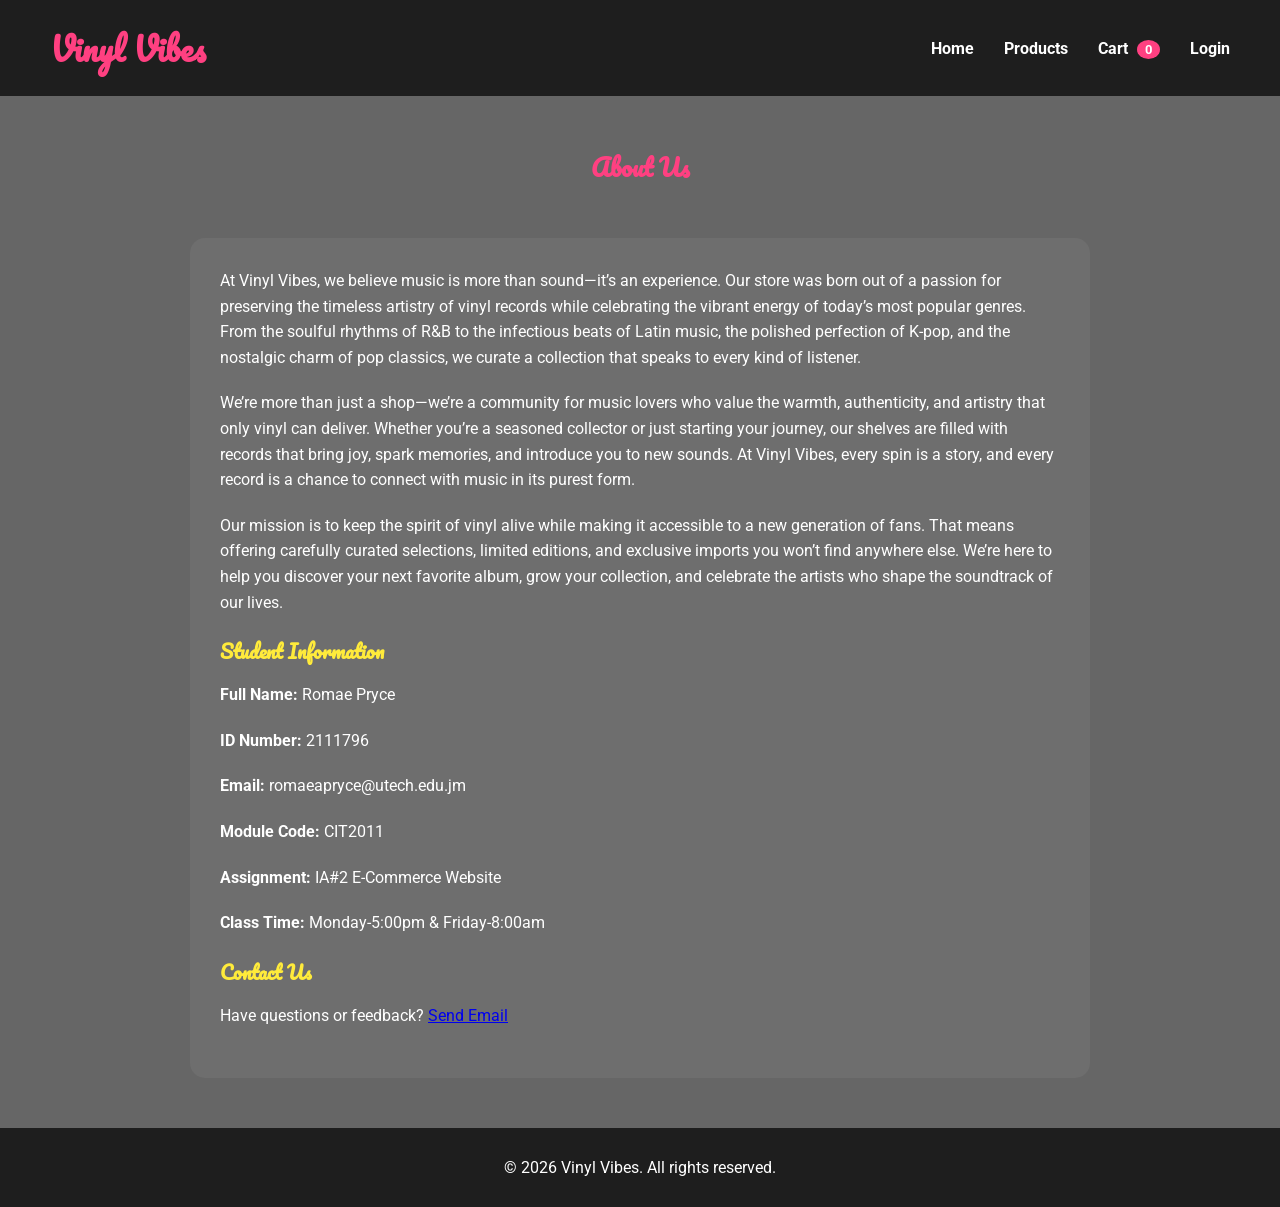
<file: Codes/about.html>
<!DOCTYPE html>
<html lang="en">
<head>
<meta charset="UTF-8">
<meta name="viewport" content="width=device-width, initial-scale=1.0">
<title>Vinyl Vibes - About Us</title>
<link rel="stylesheet" href="style.css">
<script src="script.js" defer></script>
<link href="https://fonts.googleapis.com/css2?family=Pacifico&family=Roboto:wght@400;700&display=swap" rel="stylesheet">

<style>
body {
    font-family:'Roboto',sans-serif;
    margin:0;
    background: linear-gradient(rgba(0,0,0,0.6), rgba(0,0,0,0.6)),
                url('https://images.unsplash.com/photo-1511671782779-c97d3d27a1d4?auto=format&fit=crop&w=1740&q=80') center/cover no-repeat;
    color:#fff;
}

header {
    display:flex; justify-content:space-between; align-items:center;
    padding:20px 50px; background:rgba(0,0,0,0.7);
}

header .logo h1 { font-family:'Pacifico',cursive; color:#ff4081; }

nav ul { list-style:none; display:flex; gap:30px; }

nav a { color:#fff; text-decoration:none; font-weight:bold; }

nav a:hover { color:#00e5ff; }

h2 {
    text-align:center;
    margin:50px 0;
    font-family:'Pacifico',cursive;
    color:#ff4081;
}

.about-container {
    max-width:900px;
    margin:auto;
    padding:30px;
    background: rgba(255,255,255,0.05);
    border-radius:15px;
}

.about-container h3 {
    font-family:'Pacifico',cursive;
    color:#ffeb3b;
    margin-bottom:15px;
}

.about-container p {
    line-height:1.6;
    margin-bottom:20px;
}

footer {
    text-align:center;
    padding:30px;
    background: rgba(0,0,0,0.7);
    margin-top:50px;
}
</style>
</head>

<body>

<header>
  <div class="logo"><h1>Vinyl Vibes</h1></div>
  <nav>
    <ul>
      <li><a href="index.html">Home</a></li>
      <li><a href="products.html">Products</a></li>
      <li><a href="cart.html">Cart <span id="cartCount" style="background:#ff4081;color:#fff;padding:2px 8px;border-radius:50%;font-size:0.8rem;margin-left:5px;">0</span></a></li>
      <li><a href="login.html">Login</a></li>
    </ul>
  </nav>
</header>

<h2>About Us</h2>

<div class="about-container">

    <!-- BUSINESS DESCRIPTION -->
    <p>At Vinyl Vibes, we believe music is more than sound—it’s an experience. Our store was born out of a passion for preserving the timeless artistry of vinyl records while celebrating the vibrant energy of today’s most popular genres. From the soulful rhythms of R&B to the infectious beats of Latin music, the polished perfection of K-pop, and the nostalgic charm of pop classics, we curate a collection that speaks to every kind of listener.</p>

    <p>We’re more than just a shop—we’re a community for music lovers who value the warmth, authenticity, and artistry that only vinyl can deliver. Whether you’re a seasoned collector or just starting your journey, our shelves are filled with records that bring joy, spark memories, and introduce you to new sounds. At Vinyl Vibes, every spin is a story, and every record is a chance to connect with music in its purest form.</p> 

    <p>Our mission is to keep the spirit of vinyl alive while making it accessible to a new generation of fans. That means offering carefully curated selections, limited editions, and exclusive imports you won’t find anywhere else. We’re here to help you discover your next favorite album, grow your collection, and celebrate the artists who shape the soundtrack of our lives.</p>

    <!-- STUDENT DETAILS -->
    <h3>Student Information</h3>
    <p><strong>Full Name:</strong> Romae Pryce </p>
    <p><strong>ID Number:</strong> 2111796</p>
    <p><strong>Email:</strong> romaeapryce@utech.edu.jm</p>
    <p><strong>Module Code:</strong> CIT2011</p>
    <p><strong>Assignment:</strong> IA#2 E-Commerce Website</p>
    <p><strong>Class Time:</strong> Monday-5:00pm & Friday-8:00am </p>

    <!-- MAILTO LINK  -->
    <h3>Contact Us</h3>
    <p>
        Have questions or feedback? 
        <a href="mailto:2111796@utech.edu.jm">Send Email</a>
        </a>
    </p>

</div>

<footer>
    <p>&copy; 2026 Vinyl Vibes. All rights reserved.</p>
</footer>

<script>
function updateCartCount() {
    const cart = JSON.parse(localStorage.getItem('cart')) || [];
    let totalCount = 0;
    cart.forEach(item => totalCount += item.quantity || 1);
    const cartCountEl = document.getElementById('cartCount');
    if(cartCountEl) cartCountEl.textContent = totalCount;
}
updateCartCount();
</script>

</body>
</html>
</file>
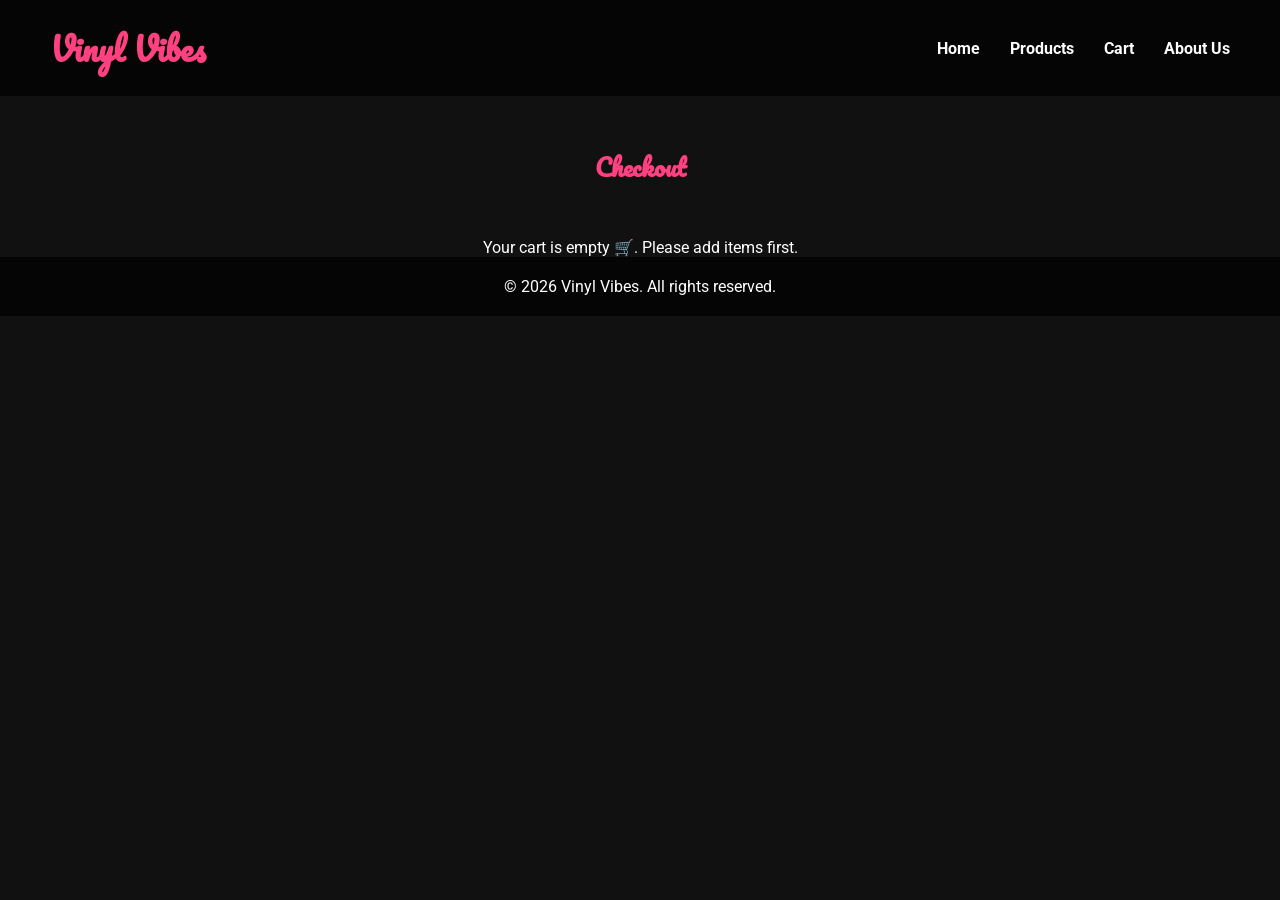
<file: Codes/checkout.html>
<!DOCTYPE html>
<html lang="en">
<head>
<meta charset="UTF-8">
<meta name="viewport" content="width=device-width, initial-scale=1.0">
<title>Vinyl Vibes - Checkout</title>
<link rel="stylesheet" href="style.css">
<script src="script.js" defer></script>
<link href="https://fonts.googleapis.com/css2?family=Pacifico&family=Roboto:wght@400;700&display=swap" rel="stylesheet">

<style>
    body { font-family:'Roboto',sans-serif; background:#111; color:#fff; margin:0;}
    header, footer { background: rgba(0,0,0,0.7); padding:20px 50px; }
    header .logo h1 { font-family:'Pacifico',cursive; color:#ff4081; display:inline;}
    nav ul { list-style:none; display:flex; gap:30px;}
    nav a { color:#fff; text-decoration:none; font-weight:bold;}
    nav a:hover { color:#00e5ff;}
    h2 { text-align:center; font-family:'Pacifico',cursive; color:#ff4081; margin:50px 0;}
    
    .checkout-form { max-width:500px; margin:auto; padding:20px; background:rgba(255,255,255,0.05); border-radius:10px; position:relative;}
    .checkout-form label { display:block; margin:15px 0 5px; }
    .checkout-form input { width:100%; padding:10px; border-radius:5px; border:none;}
    .btn { margin-top:20px; display:block; width:100%; padding:15px; background: linear-gradient(45deg,#ff4081,#00e5ff); color:#fff; font-weight:bold; border-radius:50px; text-align:center; text-decoration:none; cursor:pointer; }
    .btn:hover { transform:scale(1.05); box-shadow:0 0 15px #ff4081,0 0 15px #00e5ff; }
    
    .cart-summary { max-width:500px; margin:30px auto; padding:20px; background: rgba(255,255,255,0.05); border-radius:10px; }
    .cart-summary h3 { font-family:'Pacifico', cursive; color:#ffeb3b; margin-bottom:10px; }
    .cart-summary p { margin:5px 0; }
    .grand-total { font-weight:bold; color:#ffeb3b; font-size:1.2rem; }

    #closeBtn { background:#555; margin-top:10px; }
    #closeBtn:hover { background:#777; }

    .empty-cart-msg { text-align:center; margin-top:50px; }
</style>
</head>
<body>

<header>
    <div class="logo"><h1>Vinyl Vibes</h1></div>
    <nav>
        <ul>
            <li><a href="index.html">Home</a></li>
            <li><a href="products.html">Products</a></li>
            <li><a href="cart.html">Cart</a></li>
            <li><a href="about.html">About Us</a></li>
        </ul>
    </nav>
</header>

<h2>Checkout</h2>

<div class="checkout-form" id="checkoutForm">
    <label>Name</label>
    <input type="text" id="name" placeholder="Full Name">
    <label>Email</label>
    <input type="email" id="email" placeholder="Email Address">
    <label>Address</label>
    <input type="text" id="address" placeholder="Shipping Address">
    <label>City</label>
    <input type="text" id="city" placeholder="City">
    <label>Postal Code</label>
    <input type="text" id="postal" placeholder="Postal Code">
    
    <button class="btn" id="confirmBtn">Confirm Order</button>
    <button class="btn" id="clearBtn">Clear All</button>
    <button class="btn" id="closeBtn">Close</button>
</div>

<div class="cart-summary" id="cartSummary"></div>
<div class="empty-cart-msg" id="emptyMsg"></div>

<footer>
    <p>&copy; 2026 Vinyl Vibes. All rights reserved.</p>
</footer>

<script>
    const cart = JSON.parse(localStorage.getItem('cart')) || [];
    const checkoutForm = document.getElementById('checkoutForm');
    const emptyMsg = document.getElementById('emptyMsg');
    const cartSummary = document.getElementById('cartSummary');

    const DISCOUNT_RATE = 0.1; // 10%
    const TAX_RATE = 0.07; // 7%

    function renderCartSummary() {
        if(cart.length === 0){
            cartSummary.style.display = "none";
            checkoutForm.style.display = "none";
            emptyMsg.innerHTML = "Your cart is empty 🛒. Please add items first.";
            return;
        }

        let subtotal = 0;
        let summaryHTML = "<h3>Cart Summary</h3>";

        cart.forEach(item => {
            const qty = item.quantity || 1;
            const itemTotal = item.price * qty;
            subtotal += itemTotal;
            summaryHTML += `<p>${item.title} x${qty} - $${itemTotal.toFixed(2)}</p>`;
        });

        const discount = subtotal * DISCOUNT_RATE;
        const tax = (subtotal - discount) * TAX_RATE;
        const grandTotal = subtotal - discount + tax;

        summaryHTML += `<p>Subtotal: $${subtotal.toFixed(2)}</p>`;
        summaryHTML += `<p>Discount (10%): -$${discount.toFixed(2)}</p>`;
        summaryHTML += `<p>Tax (7%): +$${tax.toFixed(2)}</p>`;
        summaryHTML += `<p class="grand-total">Grand Total: $${grandTotal.toFixed(2)}</p>`;

        cartSummary.innerHTML = summaryHTML;
    }

    function placeOrder(){
        alert("Thank you! Your order has been placed ✅");
        localStorage.removeItem('cart');
        window.location.href = "index.html";
    }

    function clearCart(){
        localStorage.removeItem('cart');
        renderCartSummary();
        checkoutForm.style.display = "none";
        emptyMsg.innerHTML = "Your cart is empty 🛒. Please add items first.";
    }

    document.getElementById("confirmBtn").addEventListener("click", placeOrder);
    document.getElementById("clearBtn").addEventListener("click", clearCart);
    document.getElementById("closeBtn").addEventListener("click", () => {
        checkoutForm.style.display = "none";
        cartSummary.style.display = "none";
    });

    renderCartSummary();
</script>

</body>
</html>
</file>
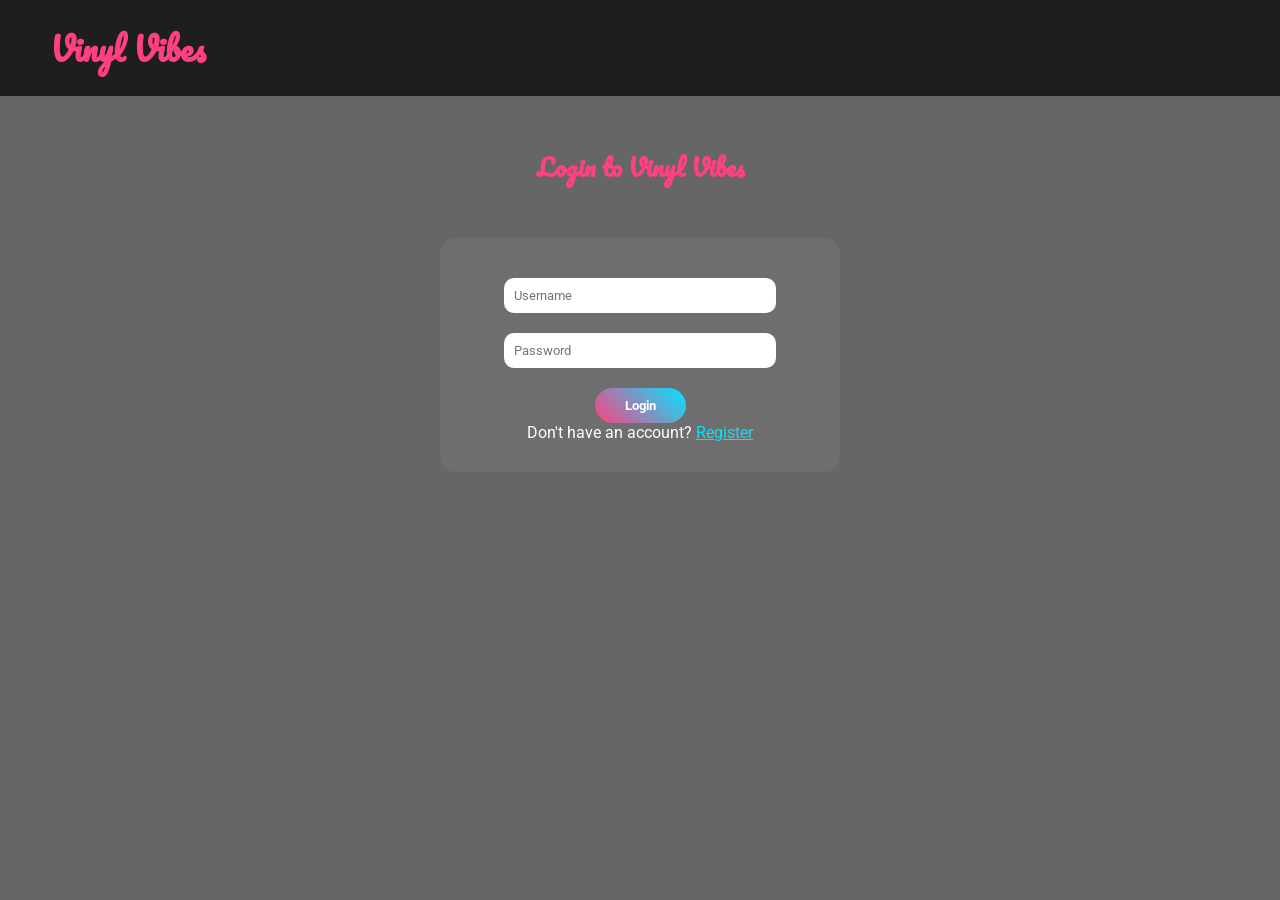
<file: Codes/login.html>
<!DOCTYPE html>
<html lang="en">
<head>
<meta charset="UTF-8">
<meta name="viewport" content="width=device-width, initial-scale=1.0">
<title>Vinyl Vibes - Login</title>
<link rel="stylesheet" href="style.css">
<script src="script.js" defer></script>
<link href="https://fonts.googleapis.com/css2?family=Pacifico&family=Roboto:wght@400;700&display=swap" rel="stylesheet">

<style>
body {
    font-family:'Roboto',sans-serif;
    margin:0;
    background: linear-gradient(rgba(0,0,0,0.6), rgba(0,0,0,0.6)),
                url('https://images.unsplash.com/photo-1511671782779-c97d3d27a1d4?auto=format&fit=crop&w=1740&q=80') center/cover no-repeat;
    color:#fff;
}

header {
    display:flex; justify-content:space-between; align-items:center;
    padding:20px 50px; background:rgba(0,0,0,0.7);
}

header .logo h1 { font-family:'Pacifico',cursive; color:#ff4081; }

nav ul { list-style:none; display:flex; gap:30px; }

nav a { color:#fff; text-decoration:none; font-weight:bold; }

nav a:hover { color:#00e5ff; }

h2 {
    text-align:center;
    margin:50px 0;
    font-family:'Pacifico',cursive;
    color:#ff4081;
}

.login-container {
    max-width:400px;
    margin:50px auto;
    background: rgba(255,255,255,0.05);
    padding:30px;
    border-radius:15px;
    text-align:center;
}

.login-container input {
    width:80%;
    padding:10px;
    margin:10px 0;
    border-radius:10px;
    border:none;
}

.login-container button {
    padding:10px 30px;
    margin-top:10px;
    background: linear-gradient(45deg,#ff4081,#00e5ff);
    color:#fff;
    border:none;
    border-radius:50px;
    cursor:pointer;
    font-weight:bold;
}

.login-container button:hover {
    transform:scale(1.05);
}
</style>
</head>

<body>

<header>
  <div class="logo"><h1>Vinyl Vibes</h1></div>
</header>

<h2>Login to Vinyl Vibes</h2>

<div class="login-container">
    <input type="text" id="username" placeholder="Username">
    <input type="password" id="password" placeholder="Password">

    <button onclick="login()">Login</button>

    <p id="loginMsg"></p>
    <p>Don't have an account? <a href="register.html" style="color:#00e5ff;">Register</a></p>
</div>

<script>
function login(){
    const username = document.getElementById('username').value.trim();
    const password = document.getElementById('password').value.trim();
    const msg = document.getElementById('loginMsg');

    let users = JSON.parse(localStorage.getItem('users')) || [];

    let user = users.find(u => u.username === username && u.password === password);

    if(user){
        localStorage.setItem('loggedInUser', username);

        msg.style.color = "lightgreen";
        msg.textContent = "Login successful! Redirecting...";

        setTimeout(()=>{
            window.location.href = "index.html";
        },1500);
    } else {
        msg.style.color = "red";
        msg.textContent = "Invalid username or password!";
    }
}
</script>

</body>
</html>
</file>
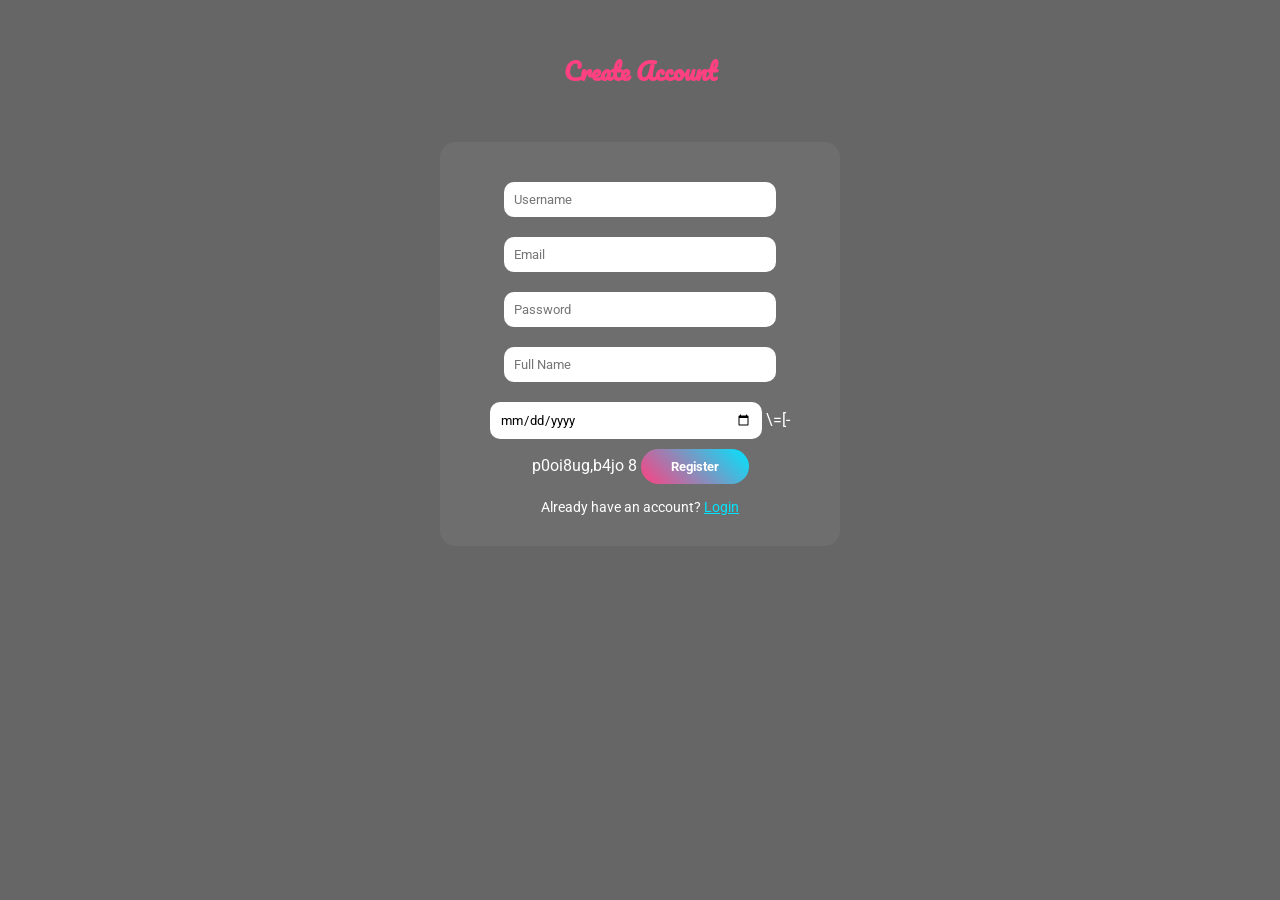
<file: Codes/register.html>
<!DOCTYPE html>
<html lang="en">
<head>
<meta charset="UTF-8">
<meta name="viewport" content="width=device-width, initial-scale=1.0">
<title>Vinyl Vibes - Register</title>
<link rel="stylesheet" href="style.css">
<script src="script.js" defer></script>
<link href="https://fonts.googleapis.com/css2?family=Pacifico&family=Roboto:wght@400;700&display=swap" rel="stylesheet">

<style>
body {
    font-family:'Roboto',sans-serif;
    margin:0;
    background: linear-gradient(rgba(0,0,0,0.6), rgba(0,0,0,0.6)),
                url('https://images.unsplash.com/photo-1511671782779-c97d3d27a1d4?auto=format&fit=crop&w=1740&q=80') center/cover no-repeat;
    color:#fff;
}

h2 {
    text-align:center;
    margin:50px 0;
    font-family:'Pacifico',cursive;
    color:#ff4081;
}

.register-container {
    max-width:400px;
    margin:50px auto;
    background: rgba(255,255,255,0.05);
    padding:30px;
    border-radius:15px;
    text-align:center;
}

.register-container input {
    width:80%;
    padding:10px;
    margin:10px 0;
    border-radius:10px;
    border:none;
}

.register-container button {
    padding:10px 30px;
    background: linear-gradient(45deg,#ff4081,#00e5ff);
    color:#fff;
    border:none;
    border-radius:50px;
    cursor:pointer;
    font-weight:bold;
}

.register-container button:hover {
    transform:scale(1.05);
}

.register-container p {
    margin-top:15px;
    font-size:0.9rem;
}
</style>
</head>

<body>

<h2>Create Account</h2>

<div class="register-container">
    <input type="text" id="username" placeholder="Username">
    <input type="email" id="email" placeholder="Email">
    <input type="password" id="password" placeholder="Password">
    <input type="text" placeholder="Full Name">
    <input type="date"placeholder="D.O.B">
    \=[-p0oi8ug,b4jo 8
    
    <button onclick="register()">Register</button>

    <p id="registerMsg"></p>
    <p>Already have an account? <a href="login.html" style="color:#00e5ff;">Login</a></p>
</div>

<script>
function register(){
    const username = document.getElementById('username').value.trim();
    const email = document.getElementById('email').value.trim();
    const password = document.getElementById('password').value.trim();
    const msg = document.getElementById('registerMsg');

    if(!username || !email || !password){
        msg.style.color = "red";
        msg.textContent = "All fields are required!";
        return;
    }

    let users = JSON.parse(localStorage.getItem('users')) || [];

    let exists = users.find(user => user.username === username);

    if(exists){
        msg.style.color = "red";
        msg.textContent = "Username already exists!";
        return;
    }

    users.push({ username, email, password });
    localStorage.setItem('users', JSON.stringify(users));

    msg.style.color = "lightgreen";
    msg.textContent = "Registration successful! Redirecting...";

    setTimeout(()=>{
        window.location.href = "login.html";
    },1500);
}
</script>

</body>
</html>
</file>
<file: Codes/style.css>
/* ================= IA#2 - GLOBAL STYLES ================= */
:root {
    --primary: #ff4081;
    --secondary: #00e5ff;
    --accent: #ffeb3b;
    --dark: #111;
    --light: #fff;
    --bg-overlay: rgba(0,0,0,0.6);
    --font-main: 'Roboto', sans-serif;
    --font-logo: 'Pacifico', cursive;
}

/* RESET */
* {
    margin: 0;
    padding: 0;
    box-sizing: border-box;
    font-family: var(--font-main);
}

/* BODY */
body {
    color: var(--light);
    background: linear-gradient(var(--bg-overlay), var(--bg-overlay)),
    url('../Assets/bg.jpg') no-repeat center center/cover;
}

/* HEADER */
header {
    display: flex;
    justify-content: space-between;
    align-items: center;
    padding: 20px 50px;
    background: rgba(0,0,0,0.7);
}

.logo h1 {
    font-family: var(--font-logo);
    color: var(--primary);
}

/* NAV */
nav ul {
    list-style: none;
    display: flex;
    gap: 30px;
}

nav a {
    color: var(--light);
    text-decoration: none;
    font-weight: bold;
}

nav a:hover {
    color: var(--secondary);
}

/* BUTTON */
.btn {
    padding: 12px 30px;
    border-radius: 50px;
    border: none;
    background: linear-gradient(45deg, var(--primary), var(--secondary));
    color: white;
    cursor: pointer;
    transition: 0.3s;
}

.btn:hover {
    transform: scale(1.05);
}

/* PRODUCTS GRID */
.product-grid {
    display: grid;
    grid-template-columns: repeat(auto-fit, minmax(250px,1fr));
    gap: 30px;
    padding: 50px;
}

.product-card {
    background: rgba(255,255,255,0.05);
    padding: 15px;
    border-radius: 10px;
    text-align: center;
}

/* CART */
.cart-item {
    display: flex;
    justify-content: space-between;
    margin-bottom: 15px;
}

/* FORMS */
input {
    width: 100%;
    padding: 10px;
    margin: 10px 0;
}

/* FOOTER */
footer {
    text-align: center;
    padding: 20px;
    background: rgba(0,0,0,0.7);
}
</file>
